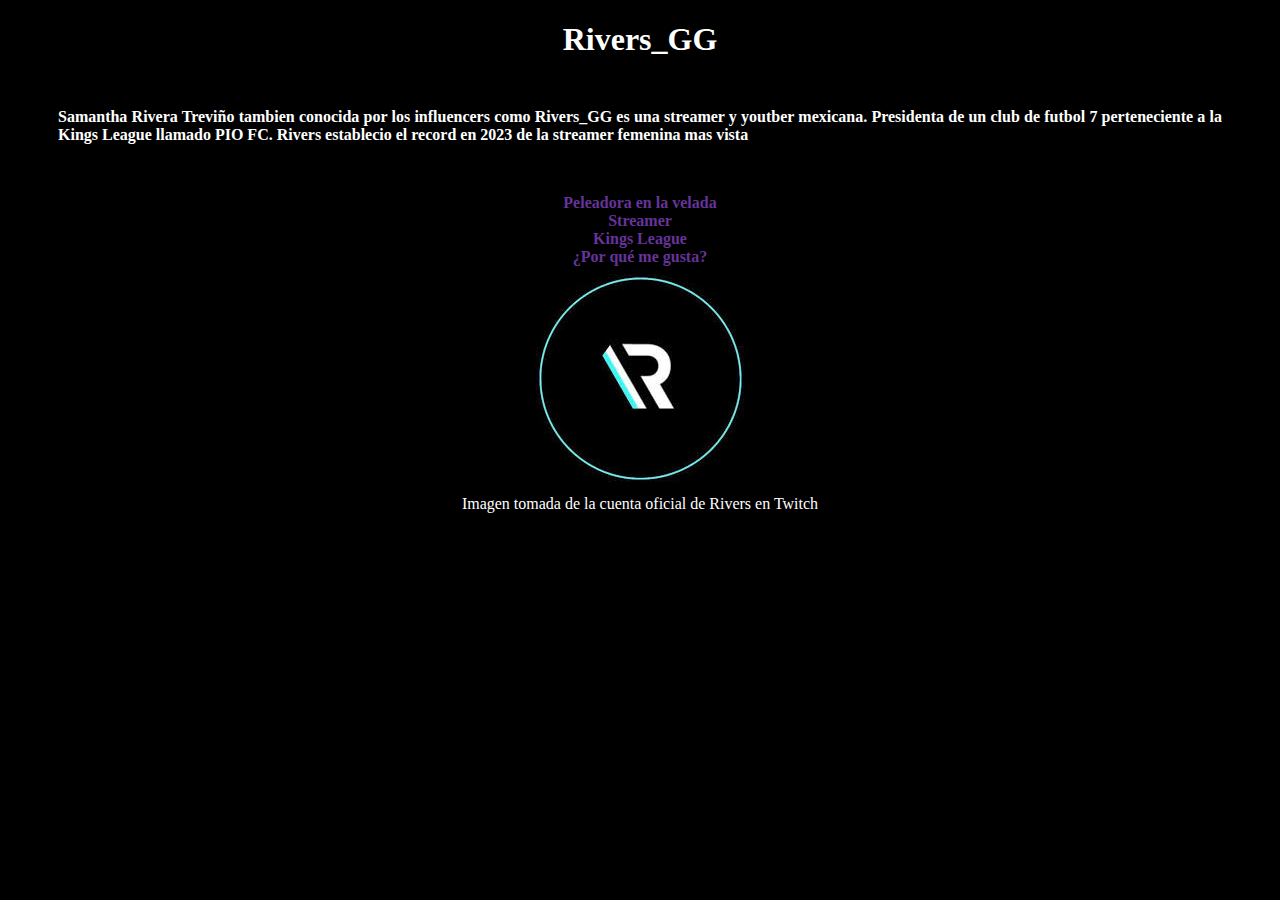
<file: index.html>
<!DOCTYPE html>
<html>
  <head>
    <link rel="stylesheet" href="style.css">
  </head>
  <body>
    <h1>Rivers_GG</h1>
    <h4>Samantha Rivera Treviño tambien conocida por los influencers como Rivers_GG es una streamer y youtber mexicana. Presidenta de un club de futbol 7 perteneciente a la Kings League llamado PIO FC. Rivers establecio el record en 2023 de la streamer femenina mas vista</h4>
    <a href="campeona.html">Peleadora en la velada</a>
    <br>
    <a href="riversgamer.html">Streamer</a>
    <br>
    <a href="pio.html">Kings League</a>
    <br>
    <a href="megusta.html">¿Por qué me gusta?</a>
    <br>
    <img src="rivislogo.jpg"
         alt="Logo de Rivers">
    <figcaption>Imagen tomada de la cuenta oficial de Rivers en Twitch</figcaption>
  </body>
</html>
</file>
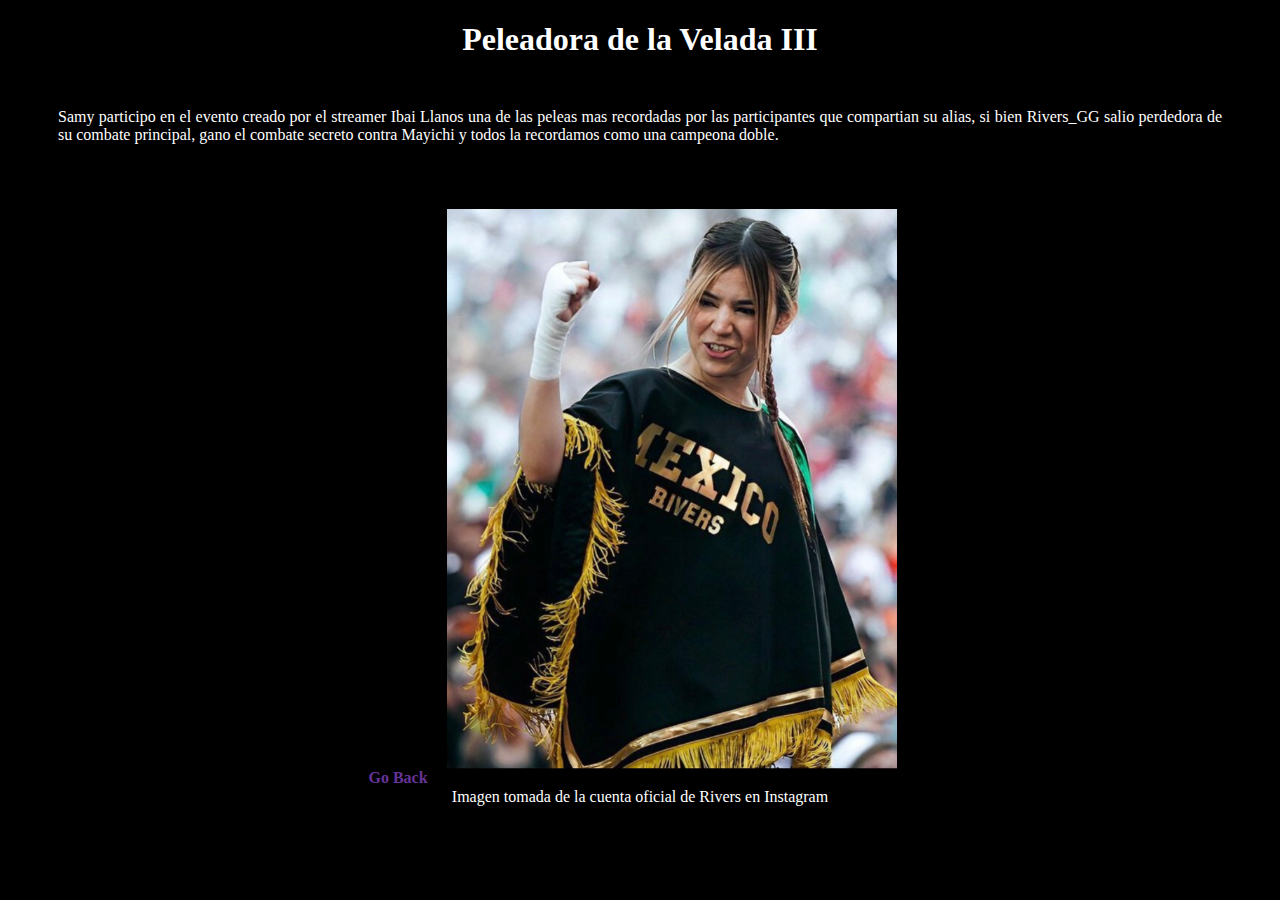
<file: campeona.html>
<!DOCTYPE html>
<html>
  <head>
    <link rel="stylesheet" href="style.css">
  </head>
  <body>
    <h1>Peleadora de la Velada III</h1>
    <p>Samy participo en el evento creado por el streamer Ibai Llanos una de las peleas mas recordadas por las participantes que compartian su alias, si bien Rivers_GG salio perdedora de su combate principal, gano el combate secreto contra Mayichi y todos la recordamos como una campeona doble.</p>
    <a href="index.html">Go Back</a>
    <img src="campeona.jpg"
         alt="Rivers campeona" class=campeona>
    <figcaption>Imagen tomada de la cuenta oficial de Rivers en Instagram</figcaption>
  </body>
</html>
</file>
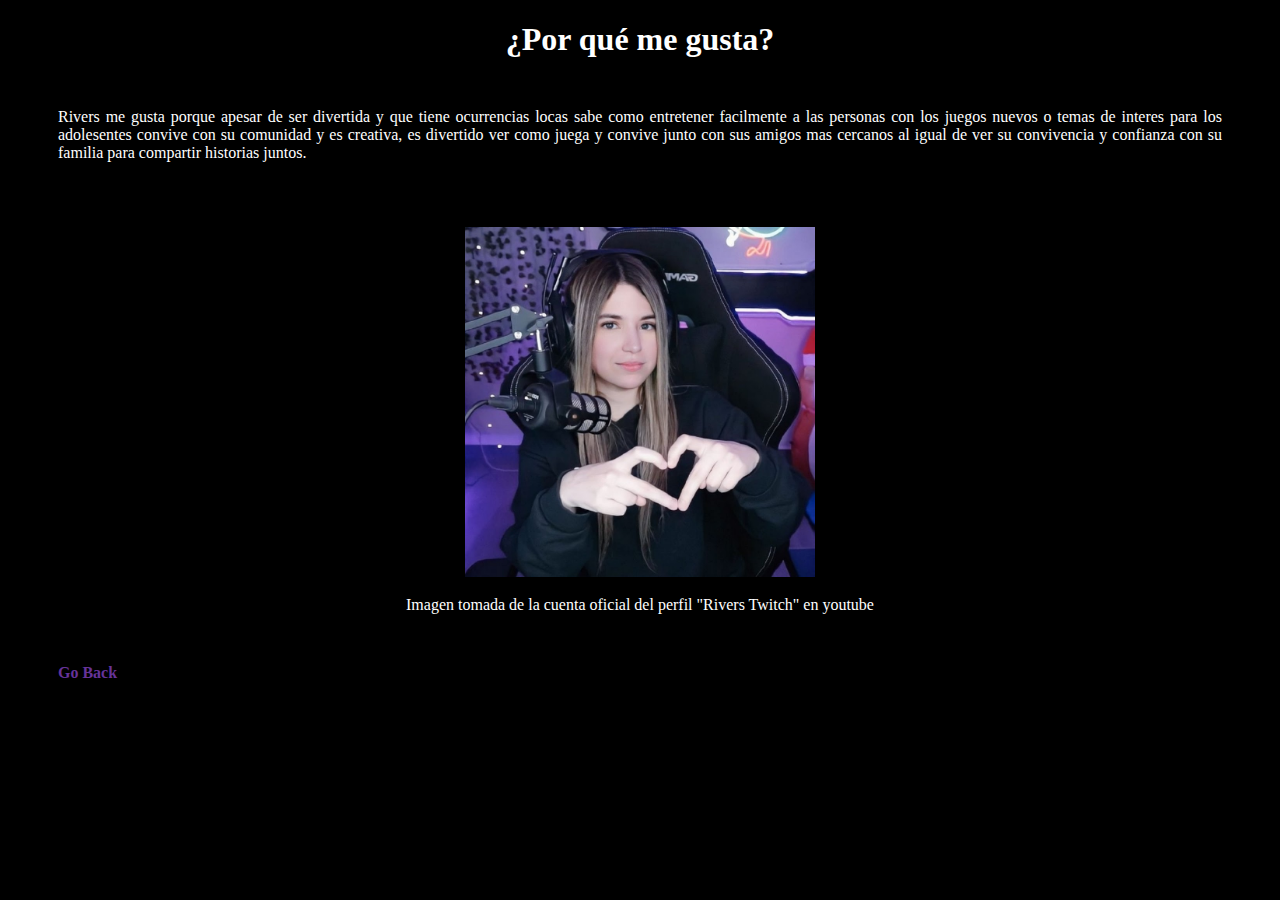
<file: megusta.html>
<!DOCTYPE html>
<html>
  <head>
    <link rel="stylesheet" href="style.css">
  </head>
  <body>
    <h1>¿Por qué me gusta?</h1>
    <p>Rivers me gusta porque apesar de ser divertida y que tiene ocurrencias locas sabe como entretener facilmente a las personas con los juegos nuevos o temas de interes para los adolesentes convive con su comunidad y es creativa, es divertido ver como juega y convive junto con sus amigos mas cercanos al igual de ver su convivencia y confianza con su familia para compartir historias juntos.</p>
    
    <img src="rivi.jpg"
         alt="rivers" class="rivi">
    <figcaption>Imagen tomada de la cuenta oficial del perfil "Rivers Twitch" en youtube</figcaption>
    <p><a href="index.html">Go Back</a></p>
  </body>
</file>
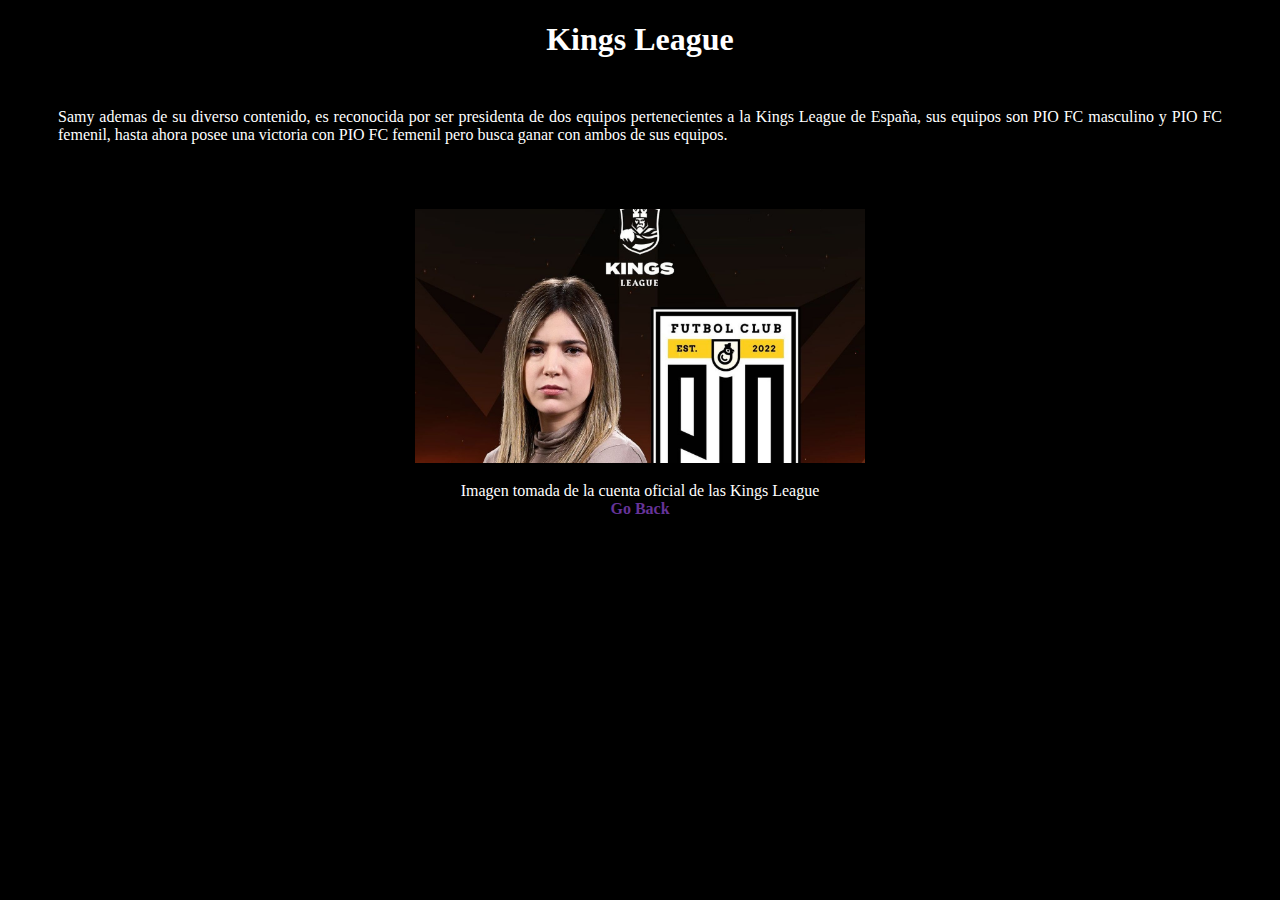
<file: pio.html>
<!DOCTYPE html>
<html>
  <head>
    <link rel="stylesheet" href="style.css">

  </head>
  <body>
    <h1>Kings League</h1>
    <p>Samy ademas de su diverso contenido, es reconocida por ser presidenta de dos equipos pertenecientes a la Kings League de España, sus equipos son PIO FC masculino y PIO FC femenil, hasta ahora posee una victoria con PIO FC femenil pero busca ganar con ambos de sus equipos.</p>
    <img src="pio.jpg"
         alt="PioFC" class="pio">
    <figcaption>Imagen tomada de la cuenta oficial de las Kings League</figcaption>
    <a href="index.html">Go Back</a>    
  </body>
</html>
</file>
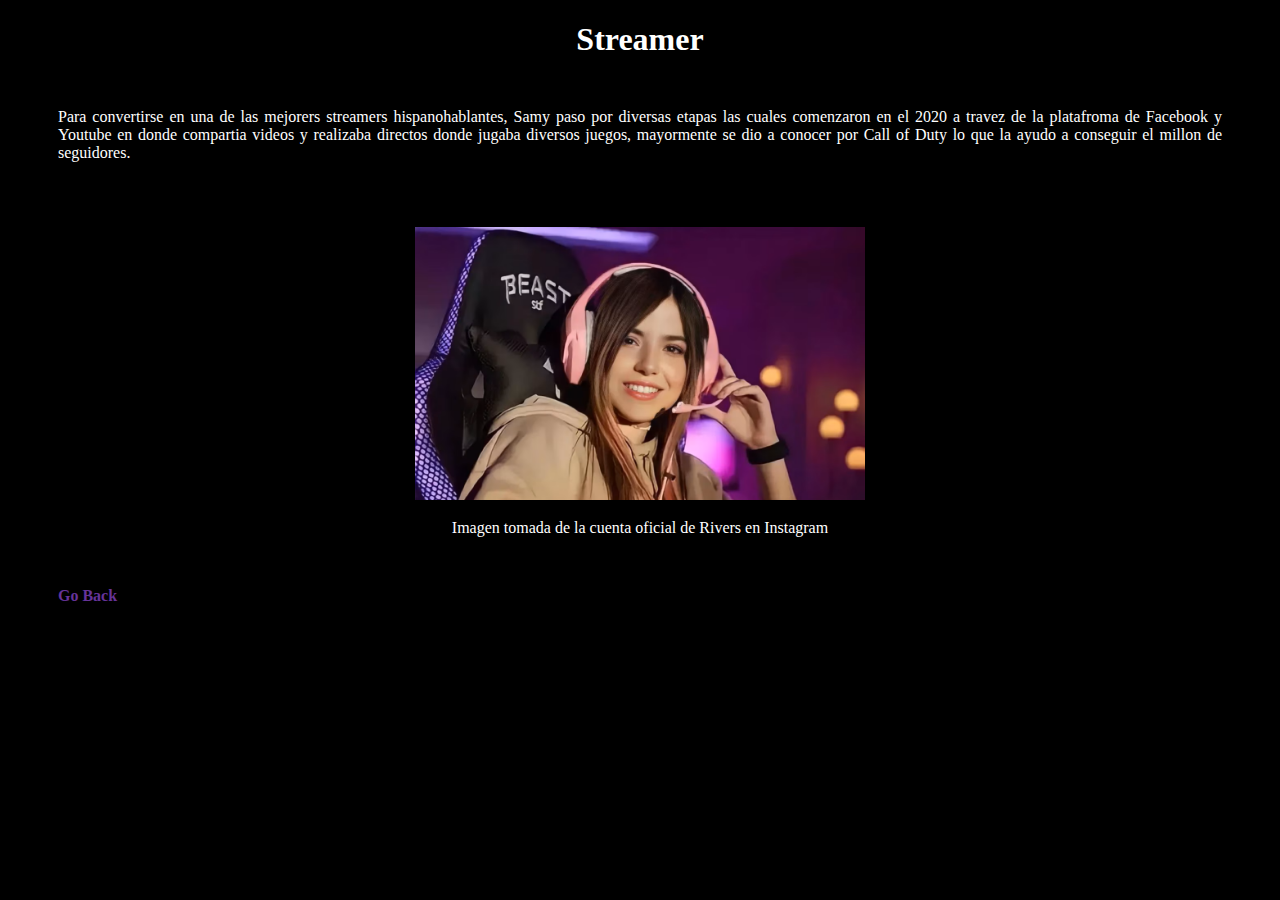
<file: riversgamer.html>
<!DOCTYPE html>
<html>
  <head>
    <link rel="stylesheet" href="style.css">

  </head>
  <body>
    <h1>Streamer</h1>
    <p>Para convertirse en una de las mejorers streamers hispanohablantes, Samy paso por diversas etapas las cuales comenzaron en el 2020 a travez de la platafroma de Facebook y Youtube en donde compartia videos y realizaba directos donde jugaba diversos juegos, mayormente se dio a conocer por Call of Duty lo que la ayudo a conseguir el millon de seguidores.</p>
    <img src="rivisensilla.png"
         alt="Rivers Gamer" class="gamer">
    <figcaption>Imagen tomada de la cuenta oficial de Rivers en Instagram</figcaption>
    <p><a href="index.html">Go Back</a></p>
  </body>
</html>
</file>
<file: style.css>
body {
    background: black;
    text-align: center;
  }
  p {
    color: white;
    text-align: justify;
    margin: 50px
  }
  h1 {
    font-weight: bold;
    text-align: center;
    color: white;
    font-family:serif;
  }
  
  h4 {
    color:white;
    text-align: justify;
    margin: 50px;
  }
  
  figcaption{
    color:white;
    font-family: serif;
  }
  
  .campeona{
    margin: 15px;
    width: 450px;
  }
  
  .gamer{
    margin:15px;
    width:450px;
  }
  
  .pio{
    margin:15px;
    width:450px;
  }
  
  .rivi{
    margin: 15px;
    width: 350px;
    
  }
  
  a {
    color:rebeccapurple;
    font-weight: bold;
    text-decoration: none;
  }
</file>
